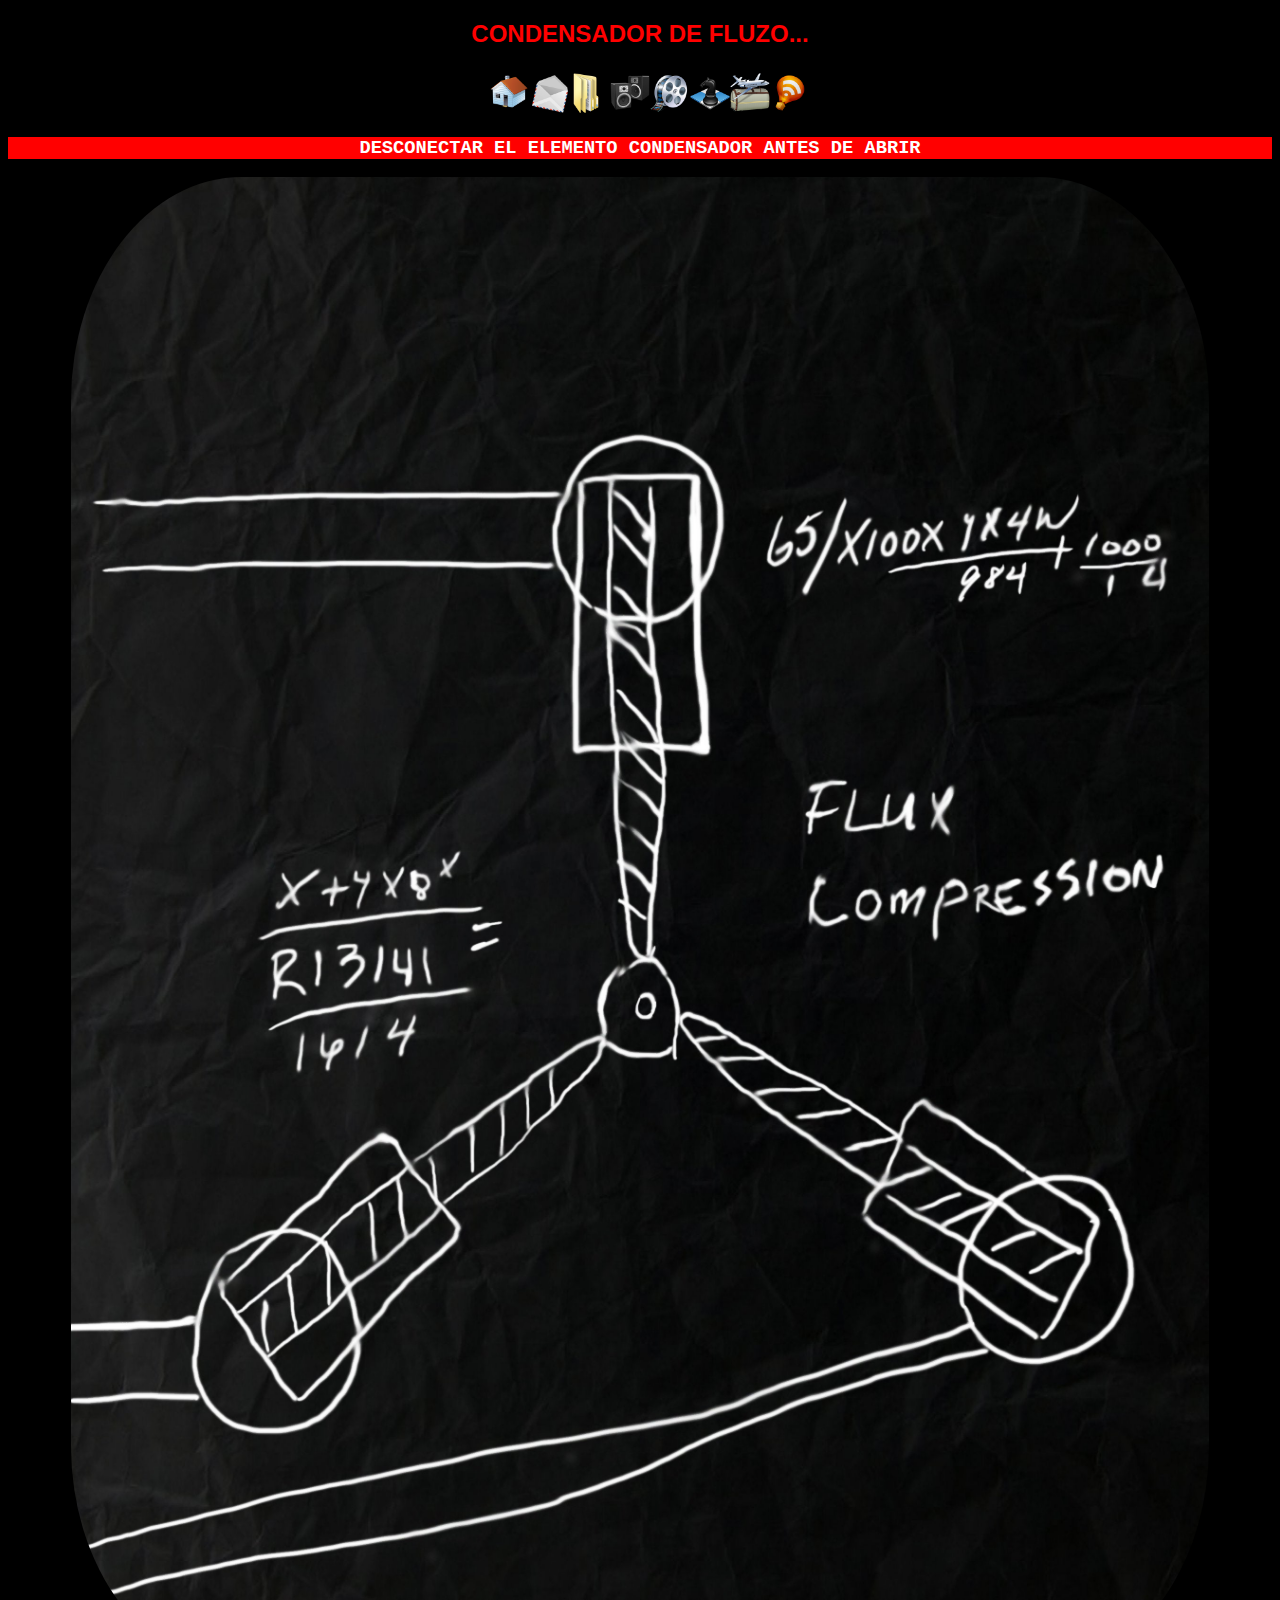
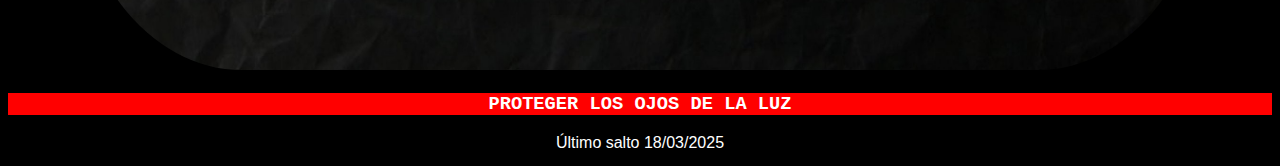
<file: index.html>
<!DOCTYPE html>
<html lang="es">
<head>
<meta charset="UTF-8">
  <link rel="stylesheet" type="text/css" href="condensadordefluzo.css">
  <title>Condensador de fluzo...</title>
  <link rel="icon" type="image/png" href="https://www.dropbox.com/s/stfjdu8751yweid/on.png"> 
  <link href="dock/style.css" rel="stylesheet" type="text/css" />
  <script type="text/javascript" src="dock/js/jquery.js"></script>
  <script type="text/javascript" src="dock/js/interface.js"></script>
  <script type="text/javascript">
    $(document).ready(function(){$('#dock').Fisheye({
  	maxWidth: 50,
	items: 'a',
	itemsText: 'span',
	container: '.dock-container',
	itemWidth: 40,
	proximity: 90,
	halign : 'center'
    })});
  </script>
  <script>
    (function(i,s,o,g,r,a,m){i['GoogleAnalyticsObject']=r;i[r]=i[r]||function(){
    (i[r].q=i[r].q||[]).push(arguments)},i[r].l=1*new Date();a=s.createElement(o),
    m=s.getElementsByTagName(o)[0];a.async=1;a.sIrc=g;m.parentNode.insertBefore(a,m)
    })(window,document,'script','//www.google-analytics.com/analytics.js','ga');

    ga('create', 'UA-3998017-1', 'auto');
    ga('send', 'pageview');
  </script>
</head>
<body>

<h2>CONDENSADOR DE FLUZO...</h3>

<div class="dock" id="dock">
  <div class="dock-container">
    <a class="dock-item" href="index.html">
      <img src="images/home.png" alt="Inicio">
      <span style="display: none;">Inicio</span>
    </a>
    <a class="dock-item" href="mailto:fluzocondensado@gmail.com">
      <img src="images/mail.png" alt="Contacto">
      <span style="display: none;">Contacto</span>
    </a>
    <a class="dock-item" href="error.html">
      <img src="images/docs.png" alt="Biblioteca">
      <span style="display: none;">Documentos</span>
    </a>
    <a class="dock-item" href="error.html">
      <img src="images/speakers.png" alt="M&uacute;sica">
      <span style="display: none;">M&uacute;sica</span>
    </a>
    <a class="dock-item" href="error.html">
      <img src="images/film.png" alt="Video">
      <span style="display: none;">Video</span>
    </a>
    <a class="dock-item" href="error.html">
      <img src="images/chess.png" alt="Juegos">
      <span style="display: none;">Ajedrez</span>
    </a>
    <a class="dock-item" href="https://backtothefuture.com">
      <img src="images/links.png" alt="Enlaces">
      <span style="display: none;">Enlaces</span></a>
    <a class="dock-item" href="#">
      <img src="images/rss.png" alt="rss">
      <span style="display: none;">RSS</span>
    </a>
  </div>
</div>

<p>
<h3>DESCONECTAR EL ELEMENTO CONDENSADOR ANTES DE ABRIR</h3>
<a href="http://condensadordefluzo.app">
<img src="images/Flux.Capacitor.png" alt="fluzeando..." width="90%">
</a>
<h3>PROTEGER LOS OJOS DE LA LUZ</h3>
</p>
<!--<p>40°30'08.6"N 3°52'10.3"W</p>-->
<p>Último salto 18/03/2025</p>
</p>
</body>
</html>
</file>
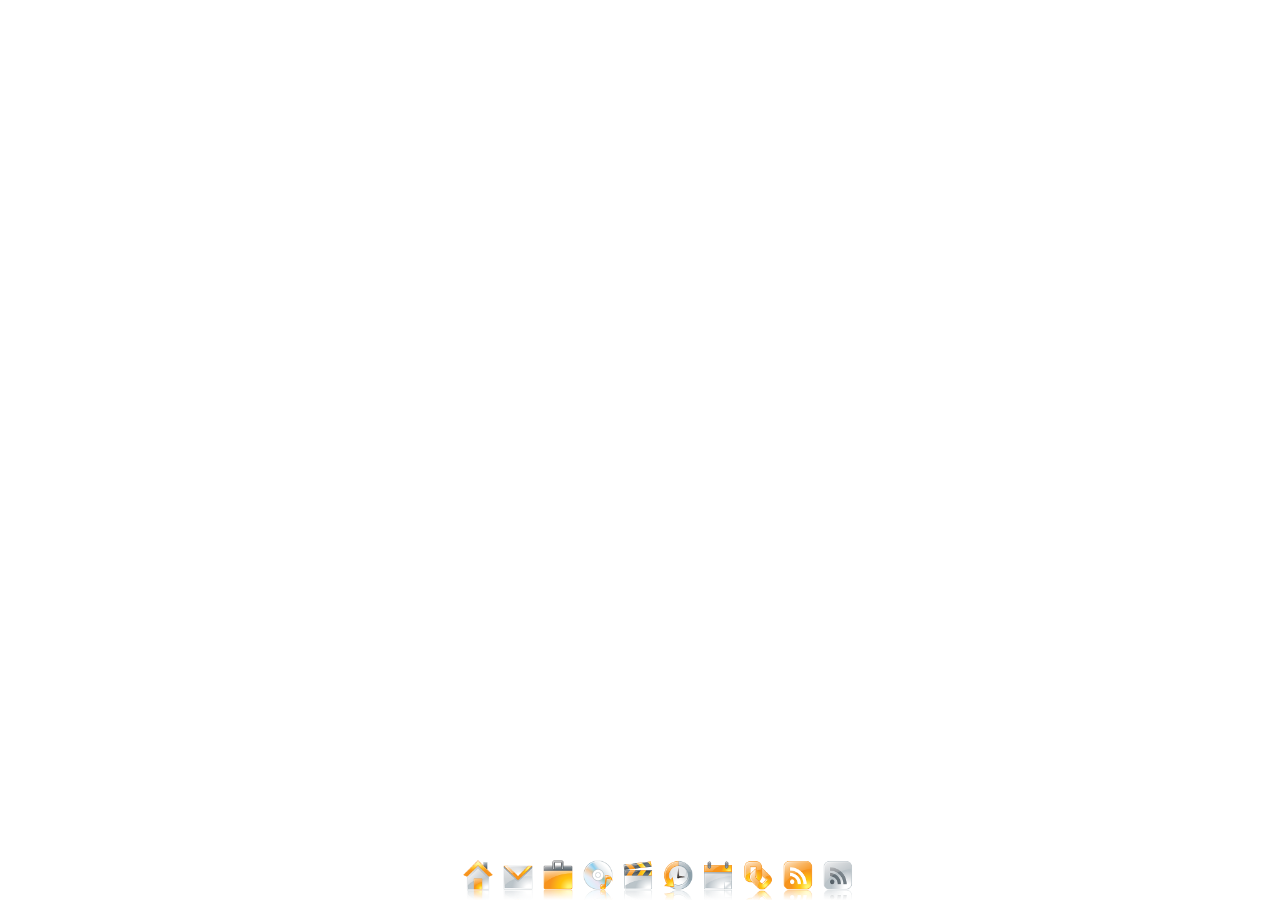
<file: dock/css-dock-bottom.html>
<!DOCTYPE html PUBLIC "-//W3C//DTD XHTML 1.0 Transitional//EN" "http://www.w3.org/TR/xhtml1/DTD/xhtml1-transitional.dtd">
<html xmlns="http://www.w3.org/1999/xhtml">
<head>
<meta http-equiv="Content-Type" content="text/html; charset=iso-8859-1" />
<title>CSS Mac Dock</title>
<script type="text/javascript" src="js/jquery.js"></script>
<script type="text/javascript" src="js/interface.js"></script>

<!--[if lt IE 7]>
 <style type="text/css">
 .dock img { behavior: url(iepngfix.htc) }
 </style>
<![endif]-->

<link href="style.css" rel="stylesheet" type="text/css" />
</head>
<body>
<!--bottom dock -->
<div class="dock" id="dock2">
  <div class="dock-container2">
  <a class="dock-item2" href="#"><span>Home</span><img src="images/home.png" alt="home" /></a> 
  <a class="dock-item2" href="#"><span>Contact</span><img src="images/email.png" alt="contact" /></a> 
  <a class="dock-item2" href="#"><span>Portfolio</span><img src="images/portfolio.png" alt="portfolio" /></a> 
  <a class="dock-item2" href="#"><span>Music</span><img src="images/music.png" alt="music" /></a> 
  <a class="dock-item2" href="#"><span>Video</span><img src="images/video.png" alt="video" /></a> 
  <a class="dock-item2" href="#"><span>History</span><img src="images/history.png" alt="history" /></a> 
  <a class="dock-item2" href="#"><span>Calendar</span><img src="images/calendar.png" alt="calendar" /></a> 
  <a class="dock-item2" href="#"><span>Links</span><img src="images/link.png" alt="links" /></a> 
  <a class="dock-item2" href="#"><span>RSS</span><img src="images/rss.png" alt="rss" /></a> 
  <a class="dock-item2" href="#"><span>RSS2</span><img src="images/rss2.png" alt="rss" /></a> 
  </div>
</div>

<!--dock menu JS options -->
<script type="text/javascript">
	
	$(document).ready(
		function()
		{
			$('#dock2').Fisheye(
				{
					maxWidth: 60,
					items: 'a',
					itemsText: 'span',
					container: '.dock-container2',
					itemWidth: 40,
					proximity: 80,
					alignment : 'left',
					valign: 'bottom',
					halign : 'center'
				}
			)
		}
	);

</script>
</body>
</html>
</file>
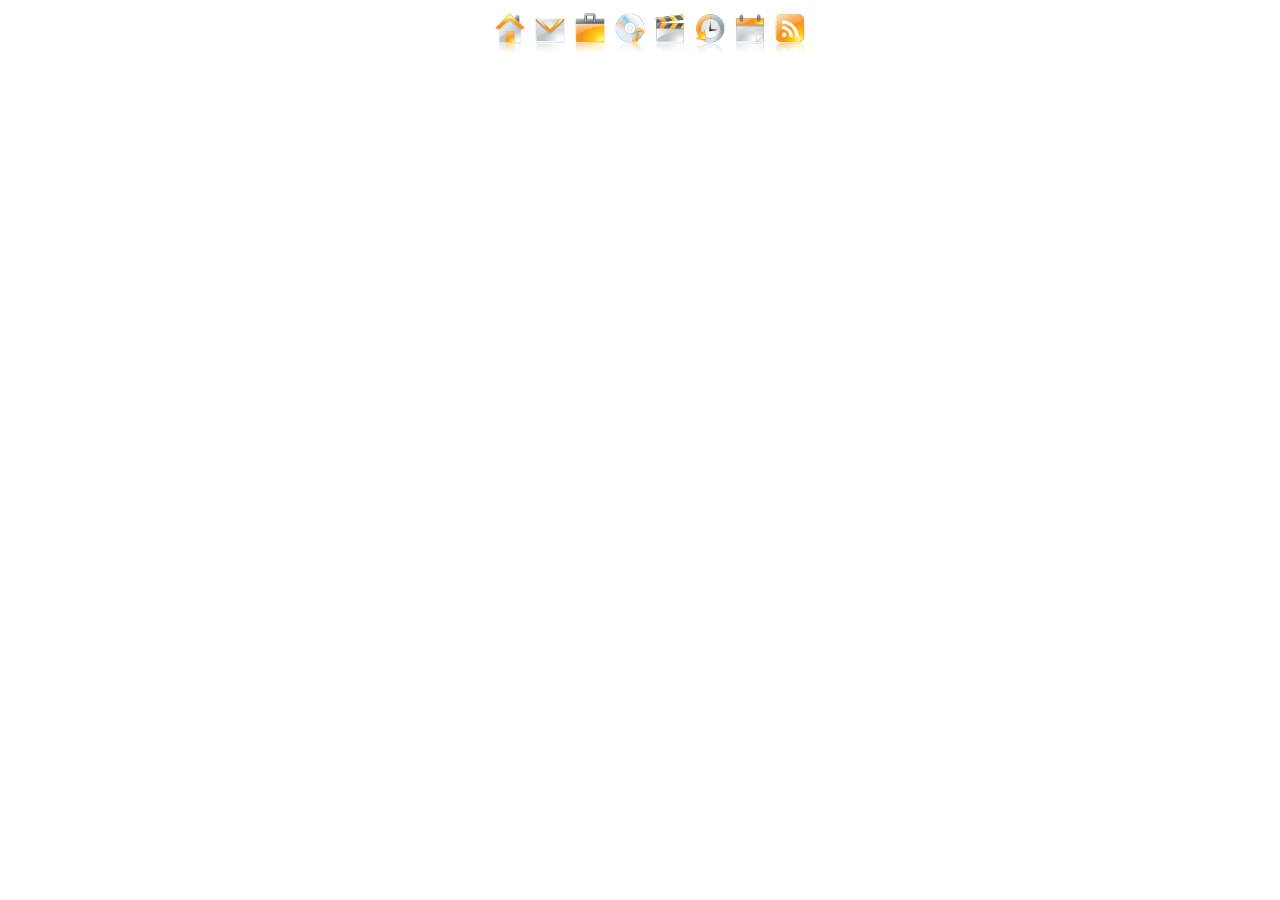
<file: dock/css-dock-top.html>
<!DOCTYPE html PUBLIC "-//W3C//DTD XHTML 1.0 Transitional//EN" "http://www.w3.org/TR/xhtml1/DTD/xhtml1-transitional.dtd">
<html xmlns="http://www.w3.org/1999/xhtml">
<head>
<meta http-equiv="Content-Type" content="text/html; charset=iso-8859-1" />
<title>CSS Mac Dock</title>
<script type="text/javascript" src="js/jquery.js"></script>
<script type="text/javascript" src="js/interface.js"></script>

<!--[if lt IE 7]>
 <style type="text/css">
 div, img { behavior: url(iepngfix.htc) }
 </style>
<![endif]-->

<link href="style.css" rel="stylesheet" type="text/css" />
</head>
<body>
<div class="dock" id="dock">
  <div class="dock-container">
  <a class="dock-item" href="#"><img src="images/home.png" alt="home" /><span>Home</span></a> 
  <a class="dock-item" href="#"><img src="images/email.png" alt="contact" /><span>Contact</span></a> 
  <a class="dock-item" href="#"><img src="images/portfolio.png" alt="portfolio" /><span>Portfolio</span></a> 
  <a class="dock-item" href="#"><img src="images/music.png" alt="music" /><span>Music</span></a> 
  <a class="dock-item" href="#"><img src="images/video.png" alt="video" /><span>Video</span></a> 
  <a class="dock-item" href="#"><img src="images/history.png" alt="history" /><span>History</span></a> 
  <a class="dock-item" href="#"><img src="images/calendar.png" alt="calendar" /><span>Calendar</span></a> 
  <a class="dock-item" href="#"><img src="images/rss.png" alt="rss" /><span>RSS</span></a> 
</div>
</div>
<script type="text/javascript">
	
	$(document).ready(
		function()
		{
			$('#dock').Fisheye(
				{
					maxWidth: 50,
					items: 'a',
					itemsText: 'span',
					container: '.dock-container',
					itemWidth: 40,
					proximity: 90,
					halign : 'center'
				}
			)
		}
	);

</script>
</body>
</html>
</file>
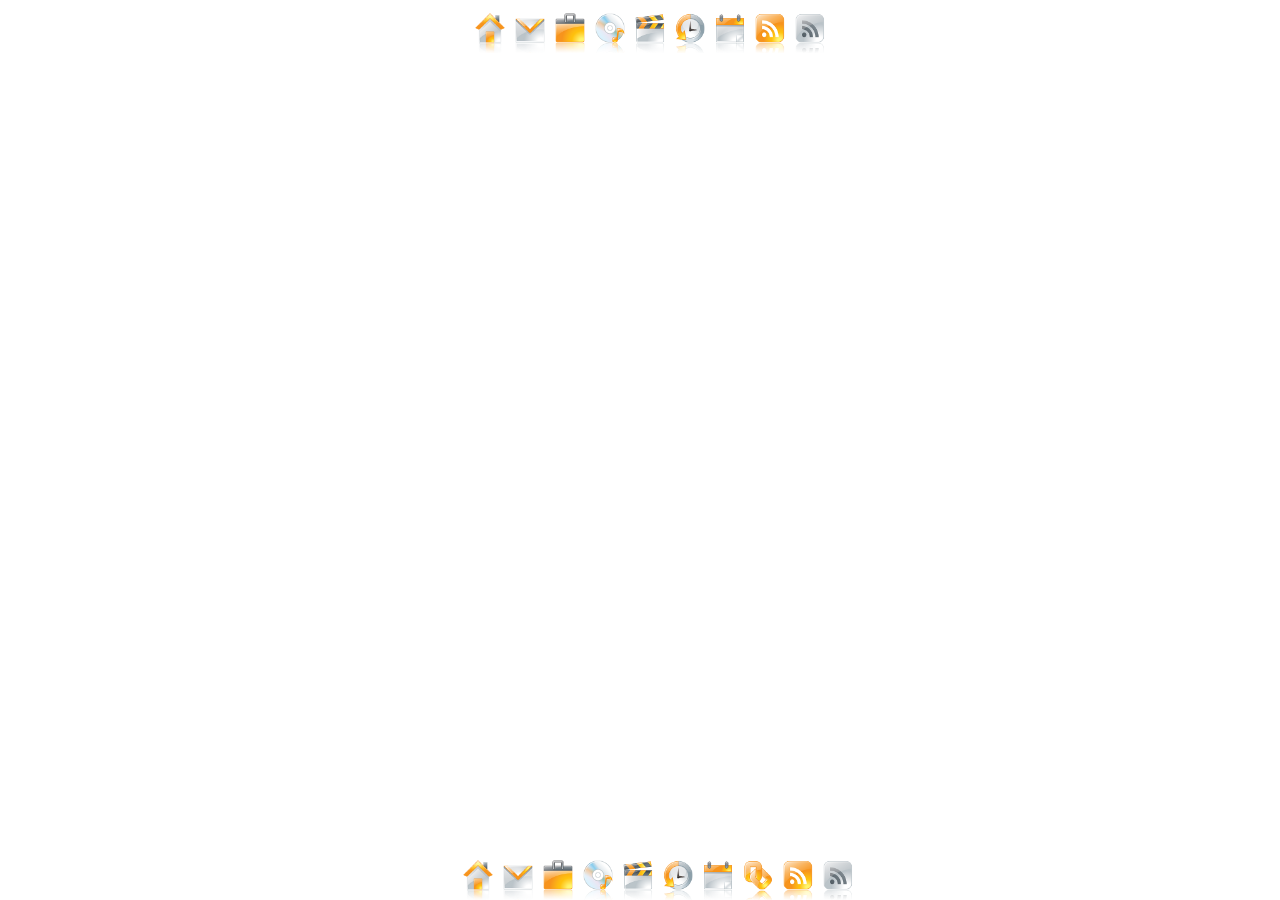
<file: dock/css-dock.html>
<!DOCTYPE html PUBLIC "-//W3C//DTD XHTML 1.0 Transitional//EN" "http://www.w3.org/TR/xhtml1/DTD/xhtml1-transitional.dtd">
<html xmlns="http://www.w3.org/1999/xhtml">
<head>
<meta http-equiv="Content-Type" content="text/html; charset=iso-8859-1" />
<title>CSS Dock Menu</title>
<script type="text/javascript" src="js/jquery.js"></script>
<script type="text/javascript" src="js/interface.js"></script>

<link href="style.css" rel="stylesheet" type="text/css" />

<!--[if lt IE 7]>
 <style type="text/css">
 .dock img { behavior: url(iepngfix.htc) }
 </style>
<![endif]-->

</head>
<body>
<!--top dock -->
<div class="dock" id="dock">
  <div class="dock-container">
	  <a class="dock-item" href="#"><img src="images/home.png" alt="home" /><span>Home</span></a> 
	  <a class="dock-item" href="#"><img src="images/email.png" alt="contact" /><span>Contact</span></a> 
	  <a class="dock-item" href="#"><img src="images/portfolio.png" alt="portfolio" /><span>Portfolio</span></a> 
	  <a class="dock-item" href="#"><img src="images/music.png" alt="music" /><span>Music</span></a> 
	  <a class="dock-item" href="#"><img src="images/video.png" alt="video" /><span>Video</span></a> 
	  <a class="dock-item" href="#"><img src="images/history.png" alt="history" /><span>History</span></a> 
	  <a class="dock-item" href="#"><img src="images/calendar.png" alt="calendar" /><span>Calendar</span></a> 
	  <a class="dock-item" href="#"><img src="images/rss.png" alt="rss" /><span>RSS</span></a> 
	  <a class="dock-item" href="#"><img src="images/rss2.png" alt="rss" /><span>RSS2</span></a>
  </div> 
</div>

<!--bottom dock -->
<div class="dock" id="dock2">
  <div class="dock-container2">
	  <a class="dock-item2" href="#"><span>Home</span><img src="images/home.png" alt="home" /></a> 
	  <a class="dock-item2" href="#"><span>Contact</span><img src="images/email.png" alt="contact" /></a> 
	  <a class="dock-item2" href="#"><span>Portfolio</span><img src="images/portfolio.png" alt="portfolio" /></a> 
	  <a class="dock-item2" href="#"><span>Music</span><img src="images/music.png" alt="music" /></a> 
	  <a class="dock-item2" href="#"><span>Video</span><img src="images/video.png" alt="video" /></a> 
	  <a class="dock-item2" href="#"><span>History</span><img src="images/history.png" alt="history" /></a> 
	  <a class="dock-item2" href="#"><span>Calendar</span><img src="images/calendar.png" alt="calendar" /></a> 
	  <a class="dock-item2" href="#"><span>Links</span><img src="images/link.png" alt="links" /></a> 
	  <a class="dock-item2" href="#"><span>RSS</span><img src="images/rss.png" alt="rss" /></a> 
	  <a class="dock-item2" href="#"><span>RSS2</span><img src="images/rss2.png" alt="rss" /></a> 
  </div>
</div>

<!--dock menu JS options -->
<script type="text/javascript">
	
	$(document).ready(
		function()
		{
			$('#dock').Fisheye(
				{
					maxWidth: 50,
					items: 'a',
					itemsText: 'span',
					container: '.dock-container',
					itemWidth: 40,
					proximity: 90,
					halign : 'center'
				}
			)
			$('#dock2').Fisheye(
				{
					maxWidth: 60,
					items: 'a',
					itemsText: 'span',
					container: '.dock-container2',
					itemWidth: 40,
					proximity: 80,
					alignment : 'left',
					valign: 'bottom',
					halign : 'center'
				}
			)
		}
	);

</script>
</body>
</html>
</file>
<file: condensadordefluzo.css>
body {
	background: #000000;
	color: white;
	text-align: center;
}
h1, h2, h3, h4, h5, h6 { font-family: sans-serif; }
h2 { color: red; background: black; }
h3 { font-family: monospace, monospace; background: red }
p { font-family: sans-serif; }
img { border-radius: 15%; }
</file>
<file: dock/style.css>
/* Commented by Rod
body {
	font: 11px Arial, Helvetica, sans-serif;
	padding: 0;
	margin: 0;
	background-color: #666666;
}
*/
img {
	border: none;
}

/* dock - top */
.dock {
	position: relative; 
	height: 50px; 
	text-align: center;
}
.dock-container {
	position: absolute;
	height: 50px;
	background: none;
	padding-left: 20px;
}
a.dock-item {
	display: block;
	width: 40px;
	color: #000;
	position: absolute;
	top: 0px;
	text-align: center;
	text-decoration: none;
	font: bold 12px Arial, Helvetica, sans-serif;
}
.dock-item img {
	border: none; 
	margin: 5px 10px 0px; 
	width: 100%; 
}
.dock-item span {
	display: none; 
	padding-left: 20px;
}

/* dock2 - bottom */
#dock2 {
	width: 100%;
	bottom: 0px;
	position: absolute;
	text-align: center;
}
.dock-container2 {
	position: absolute;
	height: 50px;
	background: none;
	padding-left: 20px;
}
a.dock-item2 {
	display: block; 
	font: bold 12px Arial, Helvetica, sans-serif;
	width: 40px; 
	color: #000; 
	bottom: 0px; 
	position: absolute;
	text-align: center;
	text-decoration: none;
}
.dock-item2 span {
	display: none;
	padding-left: 20px;
}
.dock-item2 img {
	border: none; 
	margin: 5px 10px 0px; 
	width: 100%; 
}
</file>
